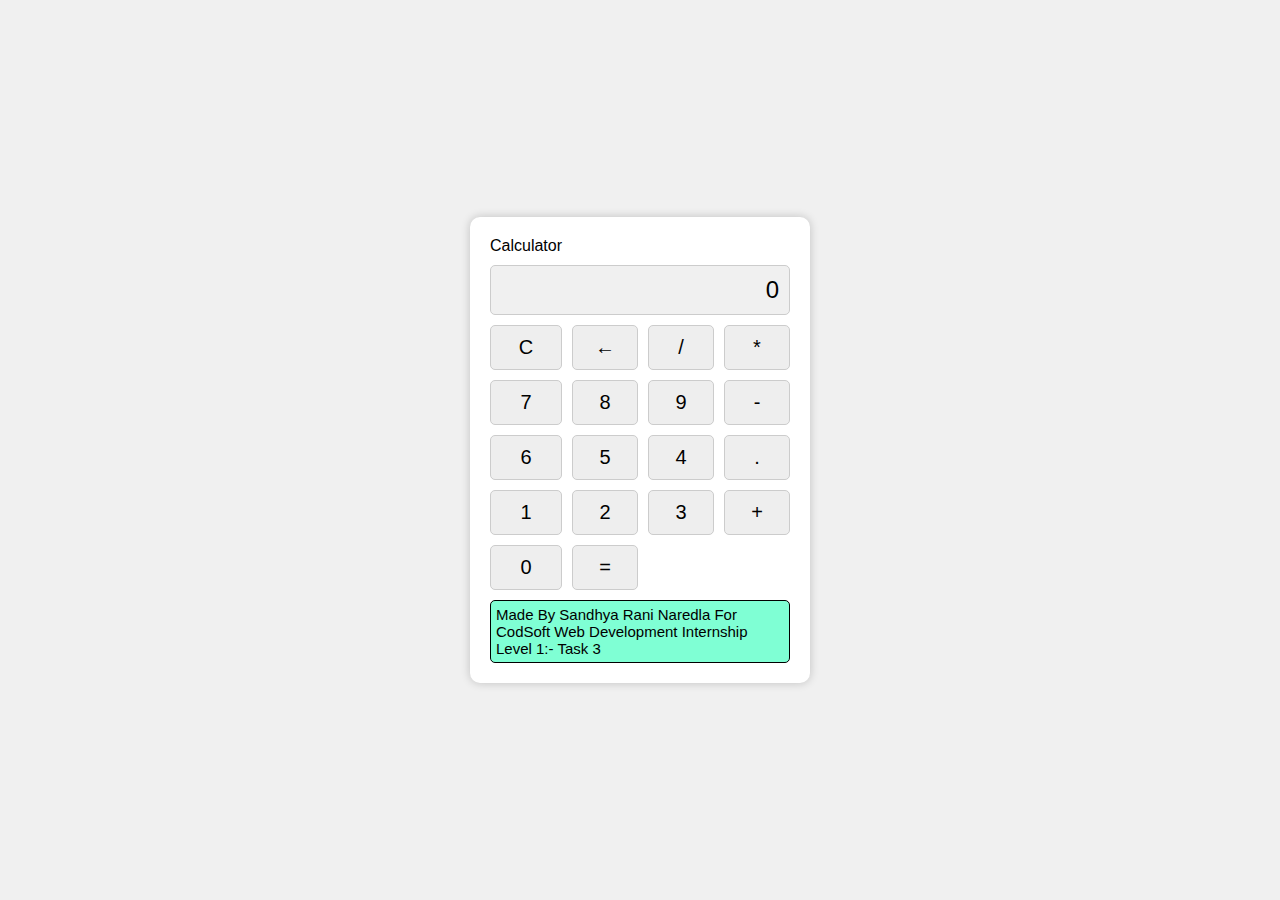
<file: calculator/index.html>
<!DOCTYPE html>
<html lang="en">
  <head>
    <meta charset="UTF-8" />
    <meta name="viewport" content="width=device-width, initial-scale=1.0" />
    <link rel="stylesheet" href="styles.css" />
    <title>Basic Calculator</title>
  </head>
  <!--Made By Aditya Konda (Task 3 Level 1) Hope it Helps You-->
  <body>
    <div class="calculator">
      <div class="boxer" id="boxer">Calculator</div>
      <div class="display" id="display">0</div>
      <button class="btn" id="clear">C</button>
      <button class="btn" id="backspace">←</button>
      <button class="btn" id="divide">/</button>
      <button class="btn" id="multiply">*</button>
      <button class="btn" id="7">7</button>
      <button class="btn" id="8">8</button>
      <button class="btn" id="9">9</button>
      <button class="btn" id="subtract">-</button>
      <button class="btn" id="6">6</button>
      <button class="btn" id="5">5</button>
      <button class="btn" id="4">4</button>
      <button class="btn" id="decimal">.</button>
      <button class="btn" id="1">1</button>
      <button class="btn" id="2">2</button>
      <button class="btn" id="3">3</button>
      <button class="btn" id="add">+</button>
      <button class="btn" id="0">0</button>
      <button class="btn" id="equals">=</button>

      <div class="display2" id="display2">
        Made By Sandhya Rani Naredla For CodSoft Web Development Internship Level 1:-
        Task 3
      </div>
    </div>
    <script src="script.js"></script>
  </body>
</html>
</file>
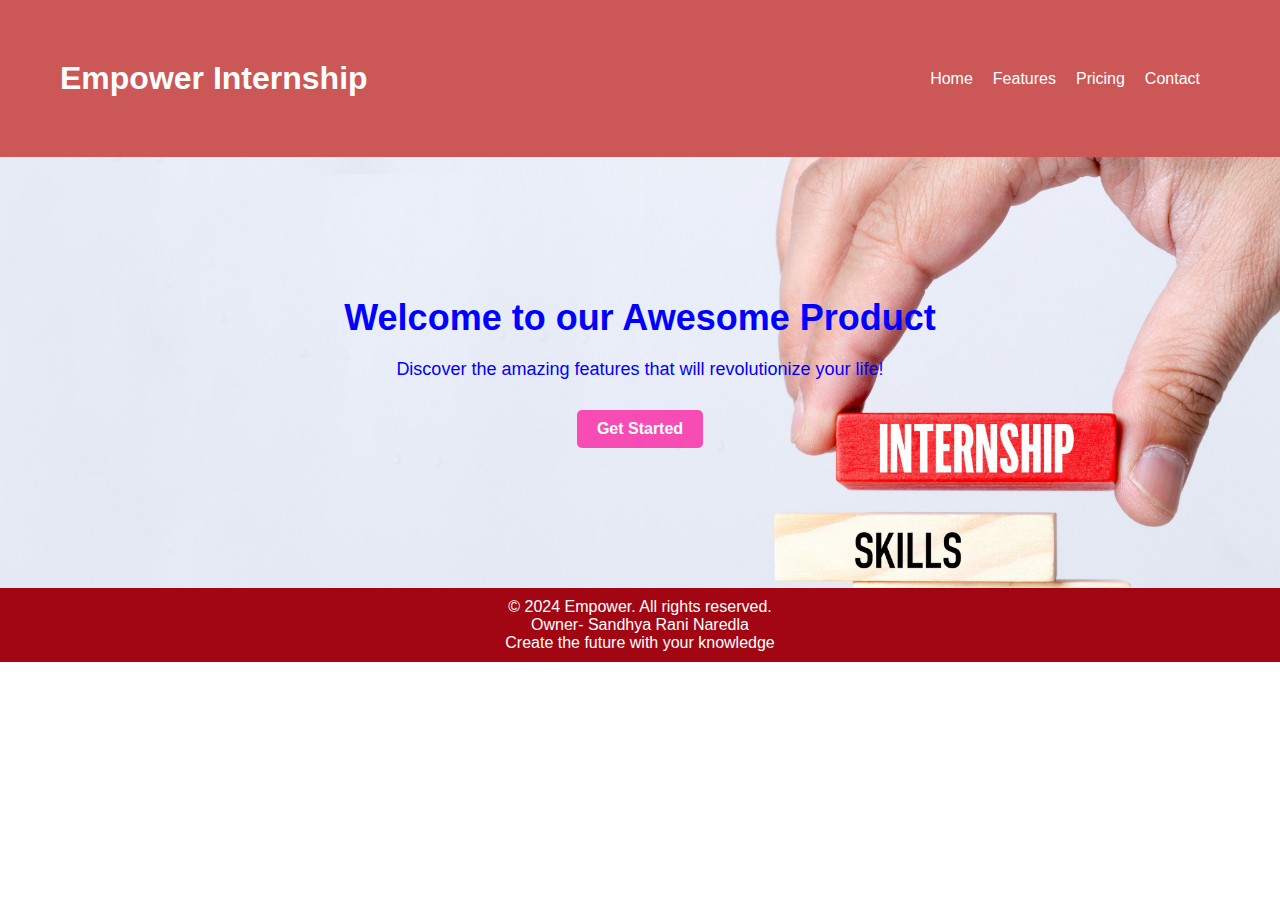
<file: landingpage/index.html>
<!DOCTYPE html>
<html lang="en">
  <head>
    <meta charset="UTF-8" />
    <meta name="viewport" content="width=device-width, initial-scale=1.0" />
    <link rel="stylesheet" href="styles.css" />
    <title>Sandhya Rani Landing Page</title>
  </head>
  <body>
    <header>
      <h1>Empower Internship</h1>
      <nav>
        <ul>
          <li><a href="#">Home</a></li>
          <li><a href="#">Features</a></li>
          <li><a href="#">Pricing</a></li>
          <li><a href="#">Contact</a></li>
        </ul>
      </nav>
    </header>

    <section class="hero">
      <h2>Welcome to our Awesome Product</h2>
      <p>Discover the amazing features that will revolutionize your life!</p>
      <a href="#" class="cta-button">Get Started</a>
    </section>

    <footer>
      <p>
        &copy; 2024 Empower. All rights reserved.<br />
        Owner- Sandhya Rani Naredla <br />
        Create the future with your knowledge
      </p>
    </footer>
  </body>
</html>
</file>
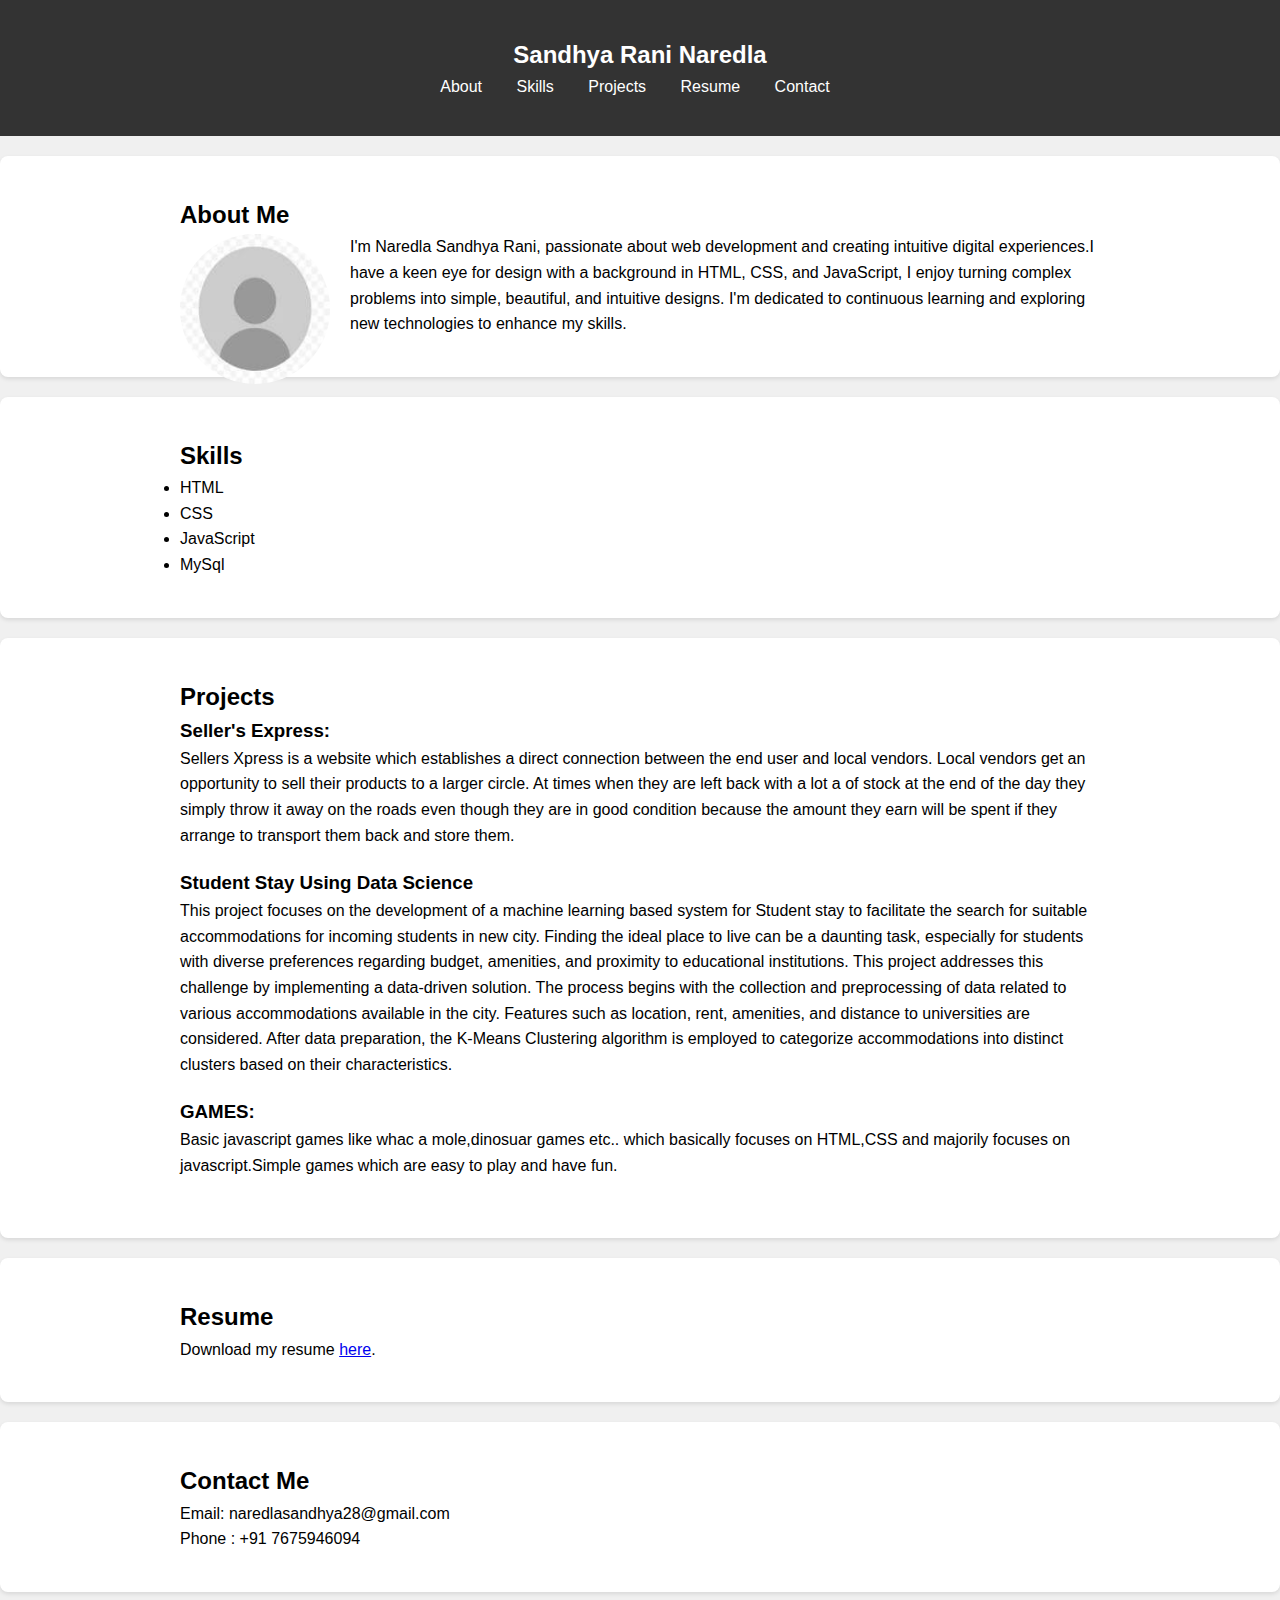
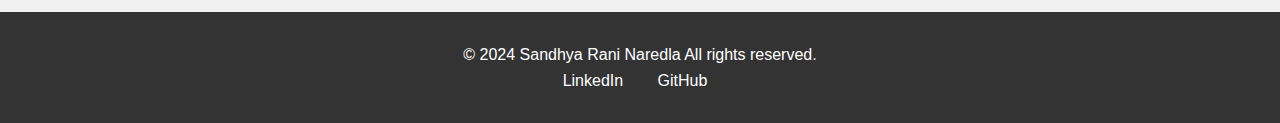
<file: portfolio/index.html>
<!DOCTYPE html>
<html lang="en">
<head>
    <meta charset="UTF-8">
    <meta name="viewport" content="width=device-width, initial-scale=1.0">
    <title>My Portfolio</title>
    <link rel="stylesheet" href="styles.css">
</head>
<body>

    <!-- Header Section -->
    <header>
        <div class="container">
            <div class="logo">Sandhya Rani Naredla</div>
            <nav>
                <ul>
                    <li><a href="#about">About</a></li>
                    <li><a href="#skills">Skills</a></li>
                    <li><a href="#projects">Projects</a></li>
                    <li><a href="#resume">Resume</a></li>
                    <li><a href="#contact">Contact</a></li>
                </ul>
            </nav>
        </div>
    </header>

    <!-- About Section -->
    <section id="about">
        <div class="container">
            <h2>About Me</h2>
            <div class="bio">
                <img src="download.jpeg">
                <p>I'm Naredla Sandhya Rani, passionate about web development and creating intuitive digital experiences.I have a keen eye for design with a background in HTML, CSS, and JavaScript, I enjoy turning complex problems into simple, beautiful, and intuitive designs. I'm dedicated to continuous learning and exploring new technologies to enhance my skills.</p>
            </div>
            
        </div>
    </section>

    <!-- Skills Section -->
    <section id="skills">
        <div class="container">
            <h2>Skills</h2>
            <ul>
                <li>HTML</li>
                <li>CSS</li>
                <li>JavaScript</li>
                <li>MySql</li>
                <!-- Add more skills as necessary -->
            </ul>
        </div>
    </section>

    <!-- Projects Section -->
    <section id="projects">
        <div class="container">
            <h2>Projects</h2>
            <div class="project">
                <h3>Seller's Express:</h3>
                <p>Sellers Xpress is a website which establishes a direct connection between the end user and local vendors. Local vendors get an opportunity to sell their products to a 
                    larger circle. At times when they are left back with a lot a of stock at the end of the day they simply throw it away on the roads even though they are in good condition 
                    because the amount they earn will be spent if they arrange to transport them back and store them.
                    </p>
            </div>
            <div class="project">
                <h3>Student Stay Using Data Science</h3>
                <p>This project focuses on the development of a machine learning based system for  Student stay to facilitate the search for suitable accommodations for incoming students in  new city.
                    Finding the ideal place to live can be a daunting task, especially for students with diverse preferences regarding budget, amenities, and proximity to educational institutions. 
                    This project addresses this challenge by implementing a data-driven solution.   The process begins with the collection and preprocessing of data related to various accommodations available in the city.
                     Features such as location, rent, amenities, and distance to universities are considered. After data preparation, the K-Means Clustering algorithm is employed to categorize accommodations into distinct clusters based on their characteristics.  
                    </p>
            </div>
            <div class="project">
                <h3>GAMES:</h3>
                 <p>
                    Basic javascript games like whac a mole,dinosuar games etc.. which basically focuses on HTML,CSS and majorily focuses
                    on javascript.Simple games which are easy to play and have fun. 
               </p>
            </div>
            <!-- Add more projects as necessary -->
        </div>
    </section>

    <!-- Resume Section -->
    <section id="resume">
        <div class="container">
            <h2>Resume</h2>
            <p>Download my resume <a href="https://emerald-rochette-55.tiiny.site/" target="_blank">here</a>.</p>
        </div>
    </section>

    <!-- Contact Section -->
    <section id="contact">
        <div class="container">
            <h2>Contact Me</h2>
            <p>Email: naredlasandhya28@gmail.com</p>
            <p>Phone : +91 7675946094</p>
        </div>
    </section>

    <!-- Footer -->
    <footer>
        <div class="container">
            <p>&copy; 2024 Sandhya Rani Naredla  All rights reserved.</p>
            <nav>
                <ul>
                    <li><a href="https://www.linkedin.com/in/naredla-sandhya-89065723b/">LinkedIn</a></li>
                    <li><a href="https://github.com/SandhyaRani-28">GitHub</a></li>
                    <!-- Add more links as necessary -->
                </ul>
            </nav>
        </div>
    </footer>

</body>
</html>
</file>
<file: calculator/styles.css>
body {
    display: flex;
    justify-content: center;
    align-items: center;
    height: 100vh;
    margin: 0;
    background-color: #f0f0f0;
    font-family: Arial, sans-serif;
  }
  
  .calculator {
    display: grid;
    grid-template-columns: repeat(4, 1fr);
    grid-gap: 10px;
    max-width: 300px;
    padding: 20px;
    background-color: #fff;
    border-radius: 10px;
    box-shadow: 0 0 10px rgba(0, 0, 0, 0.2);
  }
  
  .display {
    grid-column: 1 / -1;
    text-align: right;
    padding: 10px;
    font-size: 24px;
    background-color: #f0f0f0;
    border: 1px solid #ccc;
    border-radius: 5px;
  }
  
  .display2 {
    grid-column: 1 / -1;
    text-align: left;
    padding: 5px;
    font-size: 15px;
    background-color: aquamarine;
    border: 1px solid black;
    border-radius: 5px;
  }
  
  .btn {
    padding: 10px;
    font-size: 20px;
    text-align: center;
    background-color: #eee;
    border: 1px solid #ccc;
    border-radius: 5px;
    cursor: pointer;
    transition: background-color 0.3s;
  }
  
  .btn:hover {
    background-color: #ddd;
  }
  
  .about {
    text-align: center;
  }
</file>
<file: landingpage/styles.css>
body,
h1,
h2,
p,
ul,
li {
  margin: 0;
  padding: 0;
}

body {
  font-family: Arial, sans-serif;
}

/* Header styles */
header {
  background-color: #b30c0cb0;
  color: #fff;
  padding: 60px;
  display: flex;
  justify-content: space-between;
  align-items: center;
}

nav ul {
  list-style: none;
  display: flex;
}

nav li {
  margin-right: 20px;
}

nav a {
  text-decoration: none;
  color: #fff;
}

/* Hero section styles */
.hero {
  background-image: url("your-image.jpeg");
  background-size: cover;
  text-align: center;
  padding: 140px 0;
  color: hsla(0, 0%, 100%, 0.307);
}

.hero h2 {
  font-size: 36px;
  margin-bottom: 20px;
  color: blue;
}

.hero p {
  font-size: 18px;
  margin-bottom: 30px;
  color: blue;
}

.cta-button {
  display: inline-block;
  padding: 10px 20px;
  background-color: #ff0095ad;
  color: #fff;
  text-decoration: none;
  border-radius: 5px;
  font-weight: bold;
}

/* Footer styles */
footer {
  background-color: #a20613;
  color: #fff;
  text-align: center;
  padding: 10px 0;
}
</file>
<file: portfolio/styles.css>
/* Reset and basic styling */
* {
    margin: 0;
    padding: 0;
    box-sizing: border-box;
}

body {
    font-family: Arial, sans-serif;
    line-height: 1.6;
    background-color: #f0f0f0;
}

.container {
    max-width: 960px;
    margin: 0 auto;
    padding: 20px;
}

header, footer {
    background-color: #333;
    color: #fff;
    text-align: center;
    padding: 1em 0;
}

header .logo {
    font-size: 1.5em;
    font-weight: bold;
}

nav ul {
    list-style-type: none;
    padding: 0;
}

nav ul li {
    display: inline;
    margin-right: 10px;
}

nav ul li a {
    color: #fff;
    text-decoration: none;
    padding: 5px 10px;
}

nav ul li a:hover {
    background-color: #555;
}

section {
    background-color: #fff;
    margin: 20px 0;
    padding: 20px;
    border-radius: 8px;
    box-shadow: 0 2px 4px rgba(0,0,0,0.1);
}

.bio img {
    width: 150px;
    height: 150px;
    border-radius: 50%;
    margin-right: 20px;
    float: left;
}

.project {
    margin-bottom: 20px;
}

.project img {
    max-width: 100%;
    height: auto;
    margin-bottom: 10px;
}

footer {
    margin-top: 20px;
    background-color: #333;
    color: #fff;
    text-align: center;
    padding: 10px 0;
}

footer nav ul {
    margin: 0;
}

footer nav ul li {
    display: inline;
    margin-right: 10px;
}

footer nav ul li a {
    color: #fff;
    text-decoration: none;
}
</file>
